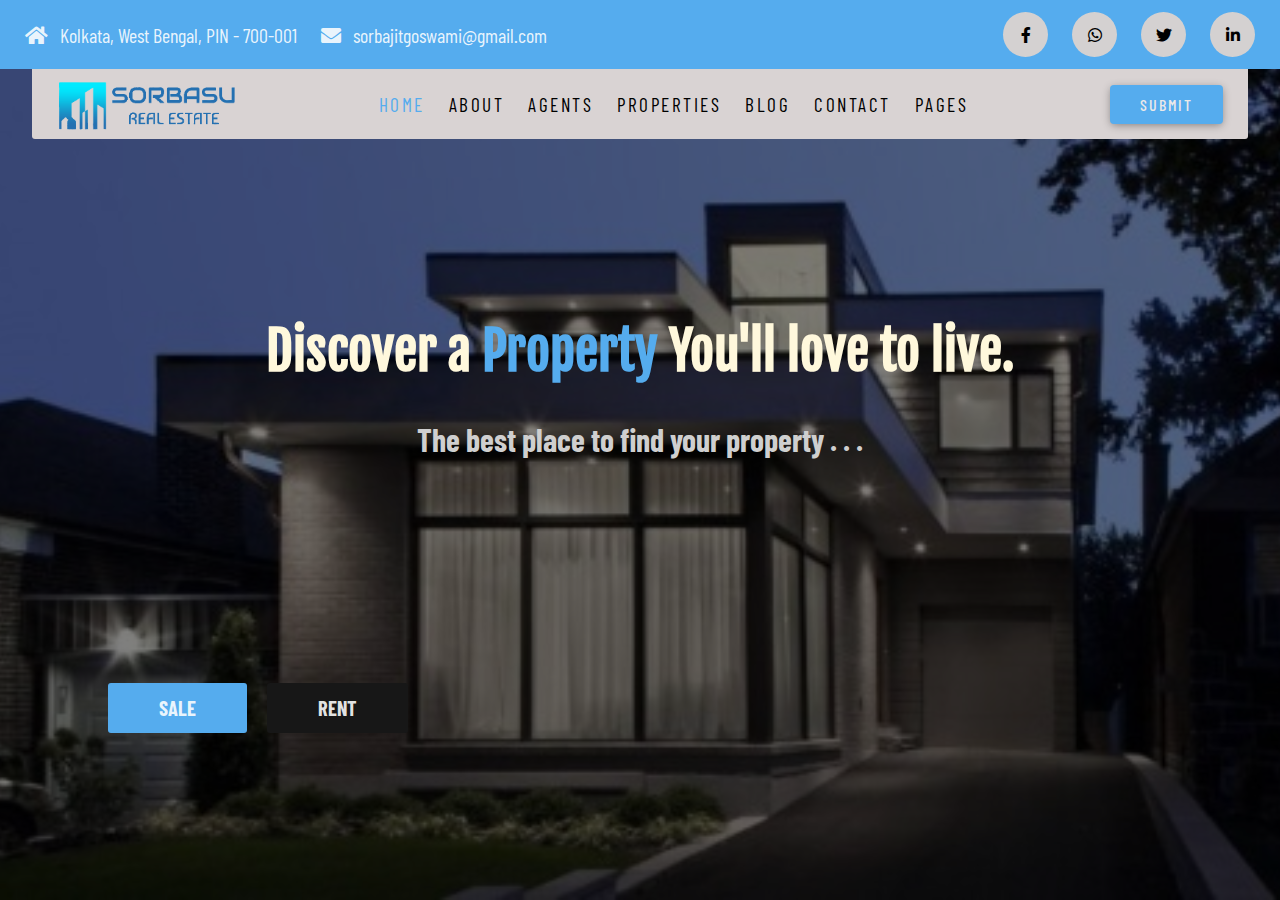
<file: index.html>
<!DOCTYPE html>
<html lang="en">

<head>
    <meta charset="UTF-8">
    <meta http-equiv="X-UA-Compatible" content="IE=edge">
    <meta name="viewport" content="width=device-width, initial-scale=1.0">
    <link rel="stylesheet" href="style.css">
    <link rel="stylesheet" href="https://cdnjs.cloudflare.com/ajax/libs/font-awesome/5.15.3/css/all.min.css" />
    <title>House Rental Website</title>
</head>

<body>
    <header>
        <div class="bar">
            <div class="contact-links">
                <ul>
                    <li><i class="fas fa-home"></i>Kolkata, West Bengal, PIN - 700-001</li>
                    <li><i class="fas fa-envelope"></i><a
                            href="mailto:sorbajitgoswami@gmail.com">sorbajitgoswami@gmail.com</a></li>
                </ul>
            </div>
            <div class="social-links">
                    <a href="#"><i class="fab fa-facebook-f"></i></a>
                    <a href="#"><i class="fab fa-whatsapp"></i></a>
                    <a href="#"><i class="fab fa-twitter"></i></a>
                    <a href="#"><i class="fab fa-linkedin-in"></i></a>
            </div>
        </div>
        <div class="navbar">
            <nav class="main-navbar">
                <div class="company">
                    <!-- <div class="com-icon">
                        <i class="fas fa-city"></i>
                    </div>
                    <div class="com-name">
                        <div class="name-one">SORBASU</div>
                        <div class="name-two">REAL ESTATE</div>
                    </div> -->
                    <img src="./large2.png" alt="company">
                </div>
                <label for="nav-toggle-label" class="nav-toggle-label">
                    <span></span>
                    <span></span>
                    <span></span>
                </label>
                <input type="checkbox" class="nav-toggle" name="nav-toggle" id="nav-toggle-label"></input>
                <div class="nav">
                    <ul>
                        <li id="home"><a href="#">HOME</a></li>
                        <li><a href="#">ABOUT</a></li>
                        <li><a href="#">AGENTS</a></li>
                        <li><a href="#">PROPERTIES</a></li>
                        <li><a href="#">BLOG</a></li>
                        <li><a href="#">CONTACT</a></li>
                        <li><a href="#">PAGES</a></li>
                    </ul>
                </div>
                <div class="submit">
                    <a href="#"><button type="submit">Submit</button></a>
                </div>
            </nav>
        </div>

    </header>

    <main>
        <section>
            <div class="title-section">
                    <h1 class="title">Discover a <span class="part">Property</span> You'll love to live.</h1>
                    <h4 class="sub-title">The best place to find your property . . .</h4>
            </div>
            <div class="btn">
                <div class="btn-sale">
                    <a href="#"><button>SALE</button></a>
                </div>
                <div class="btn-rent">
                    <a href="#"><button>RENT</button></a>
                </div>
            </div>
        </section>
    </main>
</body>

</html>
</file>
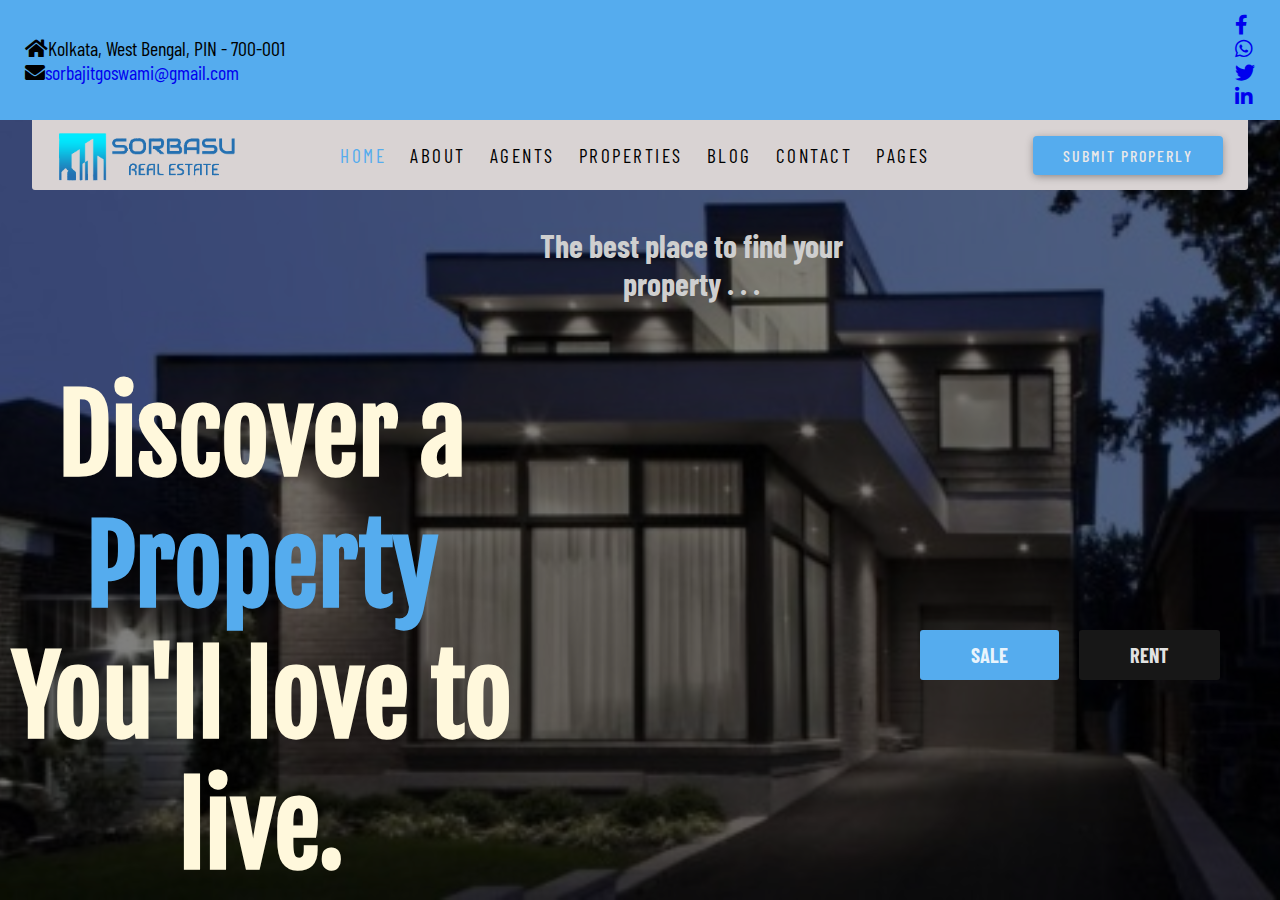
<file: house-rent.html>
<!DOCTYPE html>
<html lang="en">

<head>
    <meta charset="UTF-8">
    <meta http-equiv="X-UA-Compatible" content="IE=edge">
    <meta name="viewport" content="width=device-width, initial-scale=1.0">
    <link rel="stylesheet" href="style.css">
    <link rel="stylesheet" href="https://cdnjs.cloudflare.com/ajax/libs/font-awesome/5.15.3/css/all.min.css" />
    <title>House Rental Website</title>
</head>

<body>
    <header>
        <div class="bar">
            <div class="left-bar">
                <ul>
                    <li><i class="fas fa-home"></i>Kolkata, West Bengal, PIN - 700-001</li>
                    <li><i class="fas fa-envelope"></i><a
                            href="mailto:sorbajitgoswami@gmail.com">sorbajitgoswami@gmail.com</a></li>
                </ul>
            </div>
            <div class="right-bar">
                <div class="facebook">
                    <a href="#"><i class="fab fa-facebook-f"></i></a>
                </div>
                <div class="whatsapp">
                    <a href="#"><i class="fab fa-whatsapp"></i></a>
                </div>
                <div class="twitter">
                    <a href="#"><i class="fab fa-twitter"></i></a>
                </div>
                <div class="linkedin">
                    <a href="#"><i class="fab fa-linkedin-in"></i></a>
                </div>
            </div>
        </div>
        <div class="navbar">
            <nav class="main-navbar">
                <div class="company">
                    <!-- <div class="com-icon">
                        <i class="fas fa-city"></i>
                    </div>
                    <div class="com-name">
                        <div class="name-one">SORBASU</div>
                        <div class="name-two">REAL ESTATE</div>
                    </div> -->
                    <img src="./large2.png" alt="company">
                </div>
                <div class="nav">
                    <ul>
                        <li id="home"><a href="#" style="color: #55acee;">HOME</a></li>
                        <li><a href="#">ABOUT</a></li>
                        <li><a href="#">AGENTS</a></li>
                        <li><a href="#">PROPERTIES</a></li>
                        <li><a href="#">BLOG</a></li>
                        <li><a href="#">CONTACT</a></li>
                        <li><a href="#">PAGES</a></li>
                    </ul>
                </div>
                <div class="submit">
                    <button type="submit">Submit Properly</button>
                </div>
            </nav>
        </div>

    </header>

    <main>
        <div class="title">
            <h1>Discover a <span class="part">Property</span> You'll love to live.</h1>
        </div>
        <div class="sub-title">
            <h4>The best place to find your property . . .</h4>
        </div>

        <div class="btn">
            <div class="btn-sale">
                <button>SALE</button>
            </div>
            <div class="btn-rent">
                <button>RENT</button>
            </div>
        </div>
    </main>
</body>

</html>
</file>
<file: style.css>
@import url("https://fonts.googleapis.com/css2?family=Fjalla+One&display=swap");
@import url("https://fonts.googleapis.com/css2?family=Barlow+Condensed:wght@400;700&family=Fjalla+One&display=swap");

*,
*::before,
*::after {
  margin: 0;
  padding: 0;
  box-sizing: border-box;
}

body {
  /* width: 100vw; */
  min-height: 100vh;
  font-size: 16px;
  background: url(./home.jpg),
                   rgba(0, 0, 0, 0.5);
  /* background: url(./home.jpg),
            linear-gradient(#485563,#29323c), rgba(0, 0, 0, 0.25); */
  background-blend-mode: overlay;
  background-repeat: no-repeat;
  background-attachment: fixed;
  background-size: cover;
  background-position: center center;
  font-family: 'Barlow Condensed', sans-serif;
  

}

/* main {
    width: 100vw;
    height: 100vh;
} */

ul {
  list-style-type: none;
}

a {
  text-decoration: none;
}


/* header STYLING */


.bar,
.contact-links  ul,
.social-links,
.nav  ul,
.main-navbar {
  display: flex;
  flex-direction: row;
  align-items: center;
}

.main-navbar {
    height: 70px;
}

.bar {
  background-color: #55acee;
  padding: 12px 25px;
  font-size: 1.25rem;
  justify-content: space-between;
}

.contact-links ul,
.social-links {
  gap: 1.5rem;
}

.contact-links ul li,
.contact-links ul a {
  color: hsla(0, 0%, 100%, 0.884);
}

.contact-links .fas {
  margin-right: 12px;
}

.contact-links ul li a {
    transition: 0.3s ease-in-out;
}

.contact-links ul li a:hover {
    color: #cccccc;
}

.social-links a {
    font-size: 16px;
    height: 45px;
    width: 45px;
    border-radius: 50%;
    background-color: rgb(212, 209, 209);
    transition: 0.3s ease-in-out;
    display: flex;
    justify-content: center;
    align-items: center;
    color: black;
}

.social-links a:hover {
    background-color: rgb(184, 182, 182);
}

.main-navbar {
    background-color: hsl(0, 7%, 84%);
    width: 95%;
    margin: auto;
    justify-content: space-between;
    padding: 12px 25px;
    border-radius: 0 0 3px 3px;
    flex: 1;
}

.nav-toggle {
    display: none;
}

.nav {
    flex-grow: 1;
}

.nav ul {
    display: flex;
    flex-direction: row;
    justify-content: center;
    gap: 1.5rem;
    font-size: 1.2rem;
    letter-spacing: 2.5px;
    cursor: pointer;
    height: 100%;
}

.nav ul a{
    position: relative;
    color: black;
    transition: 0.25s ease-in-out;
}

.nav ul a::after {
    content: '';
    height: 1.5px;
    width: 100%;
    border-radius: 50px;
    background-color: #007edf;
    display: block;
    position: absolute;
    bottom: -6px;
    transform: scale(0,1);
    transition: transform 0.25s ease-in-out;
}

.nav ul #home a {
    color: #55acee;
}

.nav ul a:hover,
.nav ul #home a:hover {
    color: #007edf;
}

.nav ul a:hover::after {
    transform: scale(1,1);
}

.company {
    height: 100%;
}

.company img {
    width: auto;
    height: 50px;
}

button {
    background-color: 0;
    border: 0;
}

.submit button {
    font-size: 1rem;
    text-transform: uppercase;
    letter-spacing: 2px;
    font-weight: 500;
    font-family: 'Barlow Condensed', sans-serif;
    color: rgb(235, 233, 233);
    padding: 10px 30px;
    background-color: #55acee;
    text-align: center;
    border-radius: 4px;
    height: 100%;
    cursor: pointer;
    transition: 0.3s ease-in-out;
    box-shadow: 0 2px 8px -1px rgba(0, 0, 0, 0.404);
}

/* main STYLING */

main {
    display: flex;
    align-items: center;
    justify-content: center;
    /* min-height: 100vh; */
}

main section {
    width: 100vw;
    padding: 0 3rem;
    position: relative;
    /* min-height: 100vh;
    display: flex;
    flex-direction: column;
    align-items: center;
    justify-content: center; */
}

/* section h1, h4 {
    width: max-content;
    margin: auto;
} */

.title {
    text-align: center; 
    color: cornsilk; 
    font-size: 3.25rem;
    font-family: 'Fjalla One', sans-serif;
    margin-top: 20vh;
}
.sub-title { 
    width: 75%;
    max-width: 500px;
    margin: auto;
    margin-top: 2.25rem;
    text-align: center;
    color: rgb(207, 207, 207);
    font-size: 1.98rem;
}
.btn {
    margin: 225px 60px 0;
    display: flex;
    flex-direction: row;
    gap: 1.25rem;
} 
.part {
    color: #55acee;
} 

.btn-sale button{
    background-color: #55acee;
}   
.btn-rent button {
   background-color: rgb(23, 23, 23); 
} 

.btn-sale button , 
.btn-rent button {
    color:hsla(0, 0%, 100%, 0.884);
    padding:12px 50px; 
    border: 1px solid transparent;
    cursor: pointer; 
    border-radius: 3px;
    font-size: 1.275rem;
    font-weight: bold;
    font-family: 'Barlow Condensed', sans-serif;
    transition: 0.3s ease-in-out;
} 
.btn-sale button:hover{
    background-color:rgba(12, 12, 12, 0.747);
    color: #55acee;
}

.btn-rent button:hover {
    background-color: #55acee88;
    color:rgb(23, 23, 23);
}

.submit button:hover {
    background-color: #007edf;
}

@media only screen and (max-width:1250px) {
    .btn {
        margin-top: 150px;
    }
}

@media only screen and (max-width: 1075px) {
    body {
        position: relative;
        z-index: 1;
        display: flex;
        align-items: center;
        justify-content: center;
    }

    header {
        position: absolute;
        z-index: 100;
        top: 0;
        right: 0;
        left: 0;
        width: 100%;
    }

    main section {
        width: 75%;
        max-width: 800px;
        position: relative;
    }

    .title {
        margin: 0;
    }

    .bar {
        position: fixed;
        right: 0;
        left: 0;
        bottom: 0;
        width: 100%;
        justify-content: center;
    }

    .social-links {
        position: fixed;
        z-index: 0;
        top: 60%;
        bottom: 0;
        right: -16px;
        height: 50%;
        width: 100px;
        transform: translateY(-60%);
        background-color: rgba(0, 0, 0, 0.575);
        border-radius: 50px;
        flex-direction: column;
        align-items: center;
        justify-content: center;
    }

    .social-links a {
        font-size: 16px;
        background-color: rgba(0, 0, 0, 0);
        color: rgb(184, 182, 182);
        border: 1px solid rgb(184, 182, 182);
        transition: 0.3s ease-in-out;
    }

    .social-links a:hover {
        color: white;
        border-color: white;
        background-color: rgba(0, 0, 0, 0.192);
    }
    
    .main-navbar {
        width: 100%;
        padding: 0;
        padding-bottom: 1rem;
        flex-direction: column;
        height: auto;
        background-color: transparent;
        position: relative;
        top: 0;
    }

    .company {
        background-color: hsl(0, 7%, 84%);
        width: 100%;
        padding: 1rem 0;
        text-align: center;
    }

    .nav-toggle-label {
        position: absolute;
        top: 7%;
        left: 2rem;
        display: flex;
        flex-direction: column;
        gap: 4px;
    }

    .nav-toggle-label span{
        display: block;
        width: 30px;
        height: 4px;
        background-color: #007edf;
        border-radius: 50px;
    }

    .nav,
    .submit {
        background-color: transparent;
        width: 30%;
        padding: 1rem 0 0 2rem;
        position: relative;
        transform: scale(0, 1);
        transform-origin: left;
        margin-right: auto;
        transition: 0.3s ease-in-out;
    }

    .submit {
        border-bottom-right-radius: 8px;
    }

    .nav ul {
        flex-direction: column;
        justify-content: left;
        align-items: flex-start;
        padding-bottom: 0.5rem;
        gap: 1rem;
    }

    .nav ul a {
        color: white;
    }

    .nav ul a::after {
        transform-origin: left;
    }

    /* .nav-toggle:checked ~ .nav ul a,
    .nav-toggle:checked ~ .submit button {
        opacity: 0;
    } */

    .nav ul a,
    .submit button {
        opacity: 0;
        transition: 0.3s ease-in-out,
                    opacity 0.2s ease-in-out;
    }
    .nav-toggle:checked ~ .nav ul a,
    .nav-toggle:checked ~ .submit button  {
        opacity: 1;
        transition: 0.3s ease-in-out,
                    opacity 0.3s ease-in-out 0.2s;
    }

    .nav-toggle:checked ~ .nav,
    .nav-toggle:checked ~ .submit {
        transform: scale(1, 1);
    }

    .btn {
        margin-top: 4rem;
        justify-content: center;
    }

}

@media only screen and (max-width: 600px){
    .social-links {
        right: -12px;
        width: 75px;
    }
   
    .social-links a {
       width: 35px;
       height: 35px;
   }
   
    .social-links a i {
       font-size: 14px;
   }

   .nav-toggle-label {
       left: 1rem;
   }

   .nav,
   .submit {
       padding-left: 1rem;
   }

   .nav ul a,
   .submit button {
       font-size: 12px;
   }

   .nav ul {
       padding-bottom: 0;
   }

   .submit button {
       padding: 8px 20px;
   }

   .bar {
        font-size: 14px;
        padding: 12px 8px;
    }
    
    .title {
        font-size: 2.5rem;
    }

    .sub-title {
        font-size: 1.5rem;
    }

    .btn {
        font-size: 14px;
    }

    .btn-sale button , 
    .btn-rent button {
        font-size: 14px;
        padding: 8px 30px;
    }
}

@media only screen and (max-width: 450px){
    .social-links {
        right: -16px;
        width: 80px;
    }
   
    .social-links a i {
       font-size: 12px;
   }
    
    .title {
        font-size: 2rem;
    }

    .sub-title {
        font-size: 1rem;
    }

    .btn {
        font-size: 12px;
    }

    .btn-sale button , 
    .btn-rent button {
        font-size: 14px;
        padding: 8px 20px;
    }
}

@media only screen and (max-width: 400px){
    main section {
        padding: 3rem;
    }
    
    .social-links {
        right: -4px;
        width: 60px;
    }

    .social-links a {
        width: 30px;
        height: 30px;
    }
   
    .social-links a i {
       font-size: 12px;
   }

   .nav ul a,
   .submit button {
       font-size: 11px;
   }

   .bar {
       font-size: 11px;
   }
    
    .title {
        font-size: 24px;
    }

    .sub-title {
        margin-top: 16px;
        font-size: 14px;
    }

    .btn {
        font-size: 12px;
        margin-top: 24px;
    }

    .btn-sale button , 
    .btn-rent button {
        font-size: 10px;
        padding: 6px 15px;
    }
}

@media only screen and (max-width: 330px) {
    main section {
        padding: 2rem;
    }

    .nav ul a,
   .submit button {
       font-size: 10px;
   }
    
    .title {
        font-size: 18px;
    }

    .sub-title {
        font-size: 12px;
    }

    .bar {
        font-size: 10px;
    }
}
</file>
